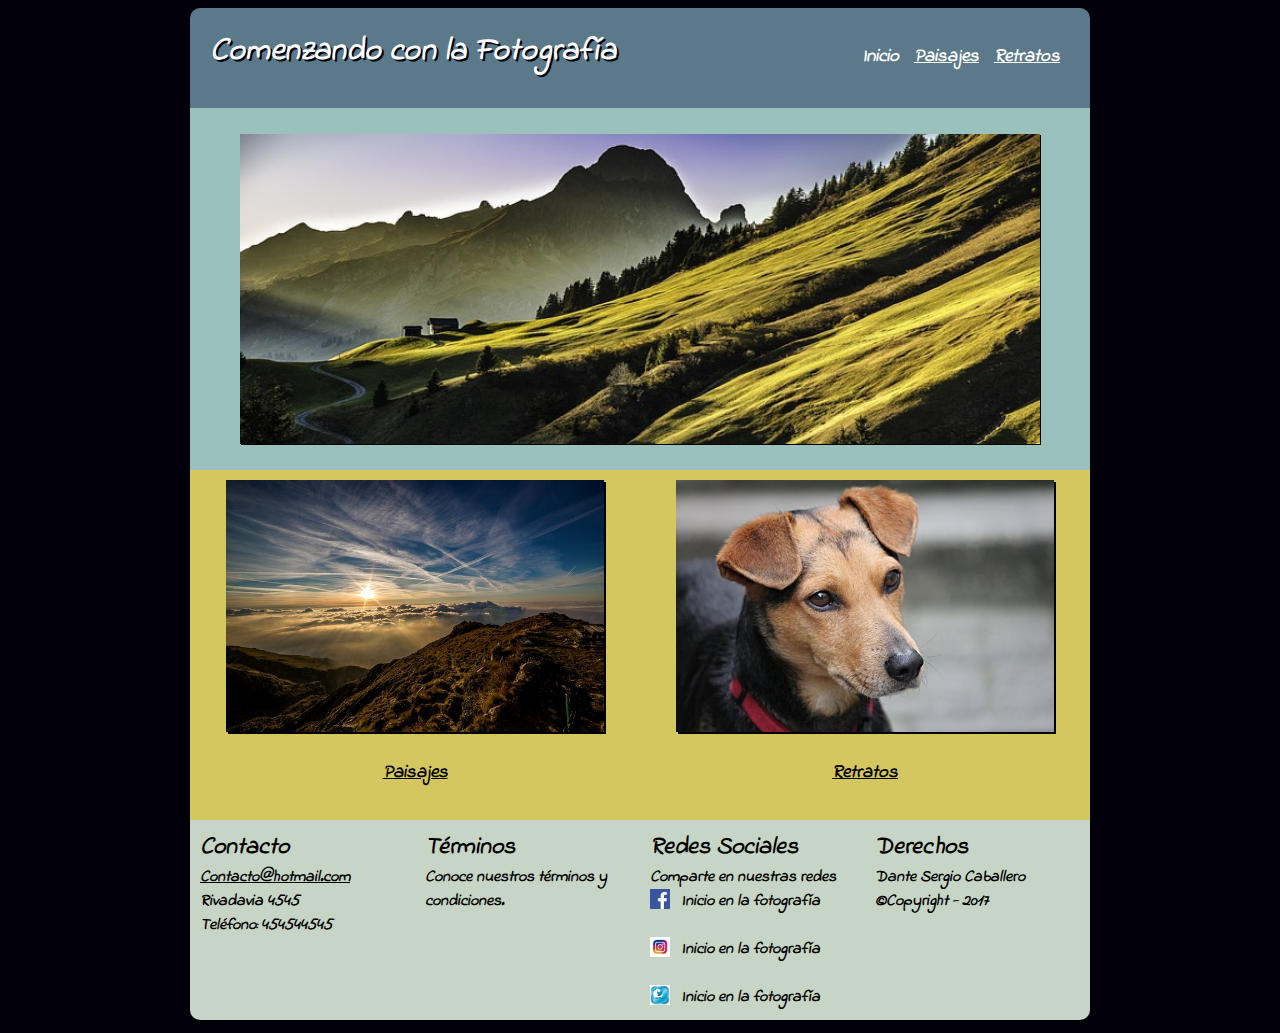
<file: index.html>
<!DOCTYPE html>
<html>

<head>
	<title>Final Css</title>
	<link href='https://fonts.googleapis.com/css?family=Indie+Flower' rel='stylesheet' type='text/css'>
	<link rel="stylesheet" href="css/estilos.css">
	<meta charset="utf-8">
	<meta name="viewport" content="width=device-width,user-scalable=1.0">
</head>
 <body><em>

    <div class="contenido" >


	     <div class="c1">
		      <h1> Comenzando con la Fotografía </h1>
	    </div>
	    <div class="c2">
		    <nav >
			      <h3>
              <a class="inicio" href="../2do-final/index.html">Inicio</a>
              <a href="Paisajes/Paisajes.html" >Paisajes</a>
              <a href="Retratos/Retratos.html" >Retratos</a>
				    </h3>
        </nav>
	    </div>

	    <div class="c3" >
         <figure>
    	      <img src="imagenes/imagen4.jpg"  alt="" id="imagen1">
        </figure>
	    </div>

	    <div class="c4">
		    <figure>
		         <img src="imagenes/imagen3.jpg"  alt="" id="imagen2">
			       <h3>
               <a href="Paisajes/Paisajes.html"><strong>Paisajes</strong></a>
			       </h3>
		   </figure>
	    </div>

	    <div class="c5">
		    <figure>
		         <img src="imagenes/imagen5.jpg"  alt="" id="imagen3">
			       <h3>
               <a href="Retratos/Retratos.html"> <strong>Retratos</strong></a>
			       </h3>
		    </figure>
	    </div>

	   <div class="c6">
			  <h2>Contacto</h2>
			  <a href="#"><strong>Contacto@hotmail.com</strong></a><br>
			  <strong>Rivadavia 4545</strong><br>
			  <strong>Teléfono: 454544545</strong>
	   </div>

	   <div class="c7">
		     <h2>Términos</h2>
		     <strong>Conoce nuestros términos y condiciones.</strong>
	   </div>

			<div class="c8">
				    <h2>Redes Sociales</h2>
						<strong>Comparte en nuestras redes</strong><br>
              <p><img id="logoFacebook" src="logos/facebooklogo.jpg" alt="">
						  <strong>Inicio en la fotografía</strong></p><br>
            	<p><img id="logoInstagram" src="logos/instagramlogo.jpg" alt="">
							<strong>Inicio en la fotografía</strong></p><br>
							<p><img id="logoTwitter" src="logos/twitterlogo.jpg" alt="">
							<strong>Inicio en la fotografía</strong></p><br>
			</div>

			<div class="c9">
				<h2>Derechos</h2>
				<strong>Dante Sergio Caballero</strong><br>
			  <strong>©Copyright - 2017</strong>
			</div>
</div>

</body>
</html>
</file>
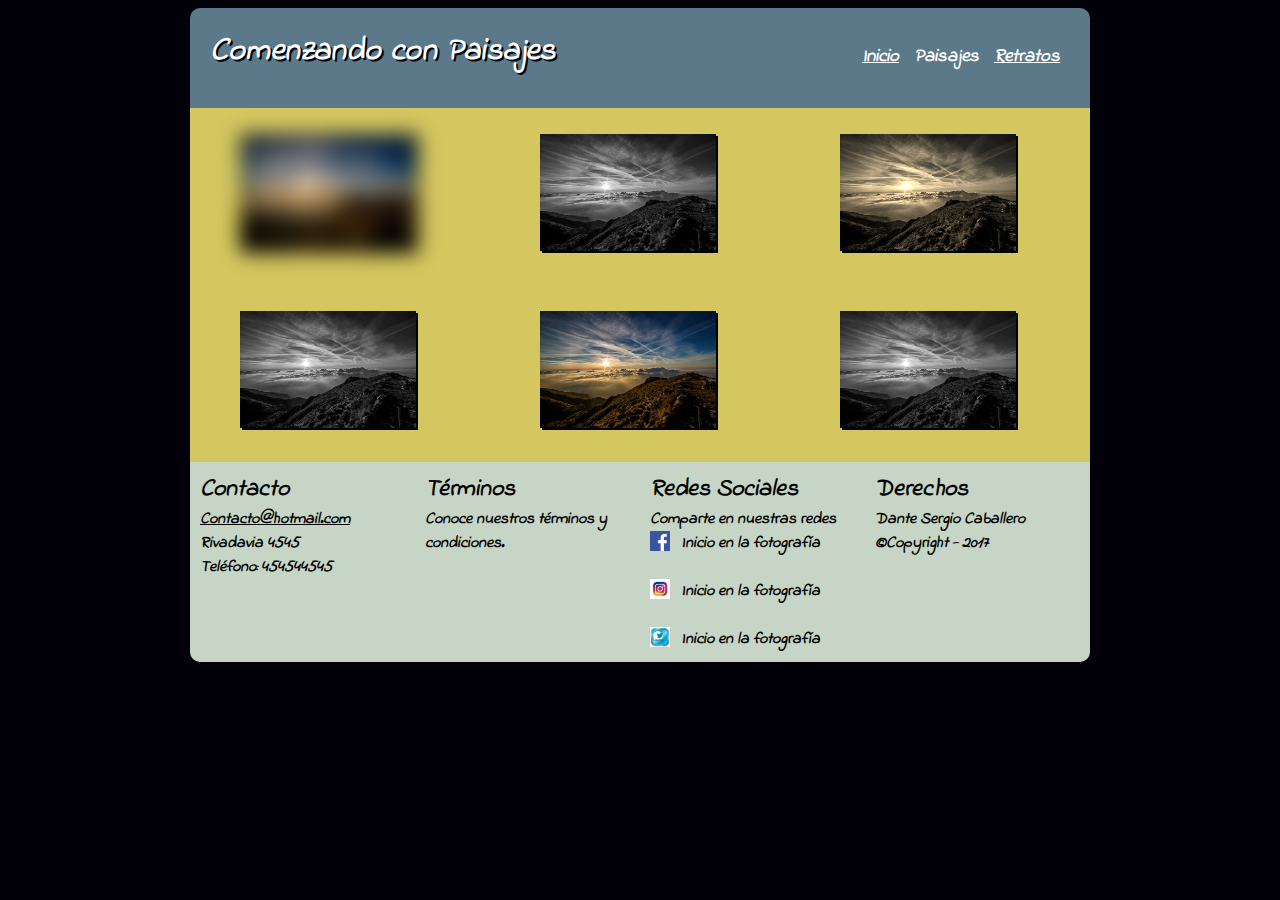
<file: Paisajes/paisajes.html>
<!DOCTYPE html>
<html>

<head>
	<title>Paisajes</title>
	<link href='https://fonts.googleapis.com/css?family=Indie+Flower' rel='stylesheet' type='text/css'>
	<link rel="stylesheet" href="../Paisajes/css/paisajes.css">
	<meta charset="utf-8">
	<meta name="viewport" content="width=device-width,user-scalable=1.0">
</head>
 <body><em>
	  <div class="contenido" >

    	 <div class="c1">
		      <h1> Comenzando con Paisajes </h1>
	     </div>
	     <div class="c2">
		    <nav >
			      <h3>
              <a  href="../index.html">Inicio</a>
              <a class="Paisajes" href="../Paisajes/paisajes.html" >Paisajes</a>
              <a href="../Retratos/Retratos.html" >Retratos</a>
				    </h3>
        </nav>
	    </div>

	    <div class="c4">
		    <figure>
		         <img src="imagenes/imagen3.jpg"  alt="" id="imagen1">

		   </figure>
	    </div>
      <div class="c5">
        <figure>
             <img src="imagenes/imagen3.jpg"  alt="" id="imagen2">

       </figure>
      </div>
			<div class="c6">
				<figure>
						 <img src="imagenes/imagen3.jpg"  alt="" id="imagen3">

			 </figure>
			</div>
			<div class="c7">
				<figure>
						 <img src="imagenes/imagen3.jpg"  alt="" id="imagen4">

			 </figure>
			</div>
			<div class="c8">
				<figure>
						 <img src="imagenes/imagen3.jpg"  alt="" id="imagen5">

			 </figure>
			</div>
			<div class="c9">
		    <figure>
		         <img src="imagenes/imagen3.jpg"  alt="" id="imagen6">

		   </figure>
	    </div>
	   <div class="c10">
			  <h2>Contacto</h2>
			  <a href="#"><strong>Contacto@hotmail.com</strong></a><br>
			  <strong>Rivadavia 4545</strong><br>
			  <strong>Teléfono: 454544545</strong>
	   </div>

	   <div class="c11">
		     <h2>Términos</h2>
		     <strong>Conoce nuestros términos y condiciones.</strong>
	   </div>

			<div class="c12">
				    <h2>Redes Sociales</h2>
						<strong>Comparte en nuestras redes</strong><br>
              <p><img id="logoFacebook" src="logos/facebooklogo.jpg" alt="">
						  <strong>Inicio en la fotografía</strong></p><br>
            	<p><img id="logoInstagram" src="logos/instagramlogo.jpg" alt="">
							<strong>Inicio en la fotografía</strong></p><br>
							<p><img id="logoTwitter" src="logos/twitterlogo.jpg" alt="">
							<strong>Inicio en la fotografía</strong></p><br>
			</div>

			<div class="c13">
				<h2>Derechos</h2>
				<strong>Dante Sergio Caballero</strong><br>
			  <strong>©Copyright - 2017</strong>
			</div>
</div>

</body>
</html>
</file>
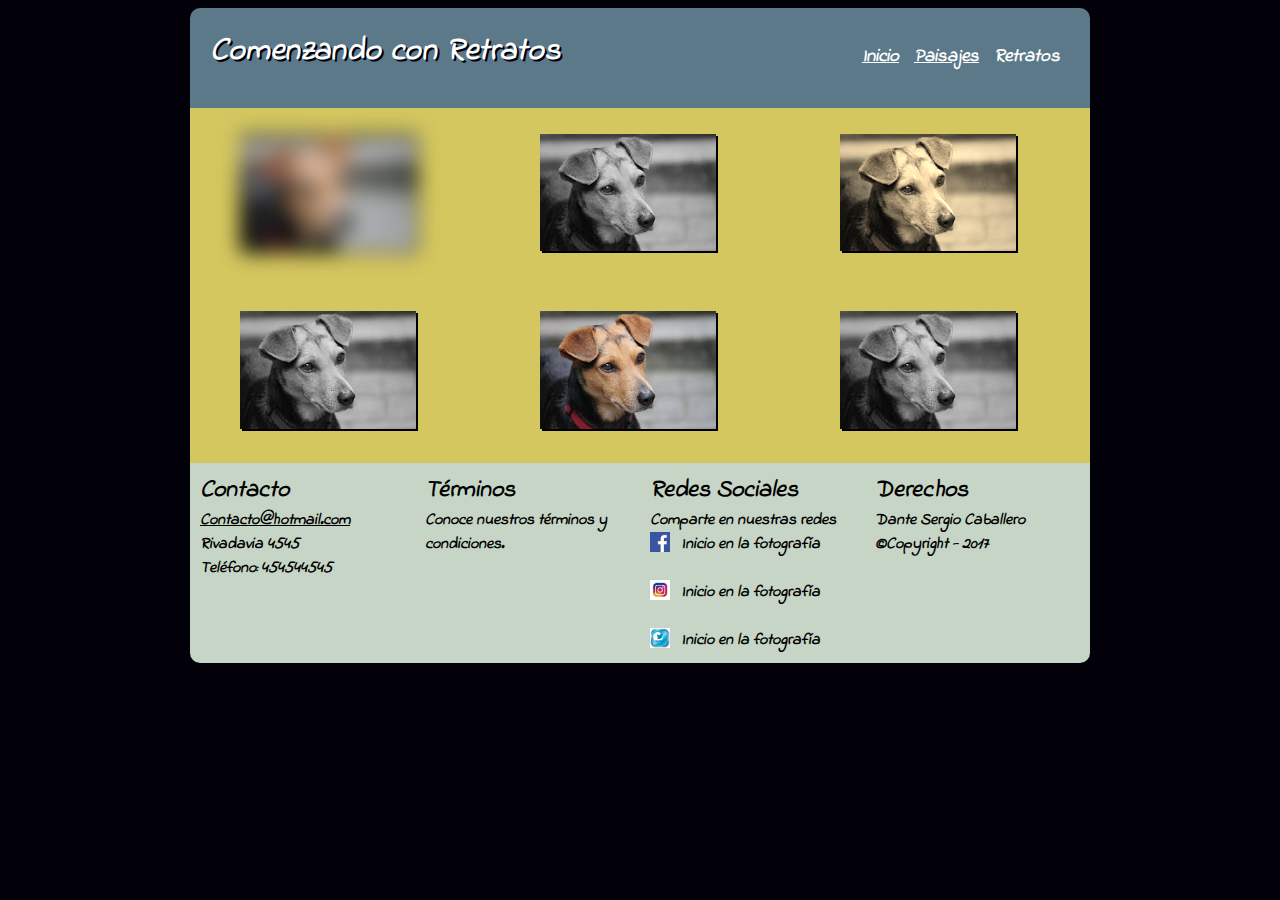
<file: Retratos/retratos.html>
<!DOCTYPE html>
<html>

<head>
	<title>Retratos</title>
	<link href='https://fonts.googleapis.com/css?family=Indie+Flower' rel='stylesheet' type='text/css'>
	<link rel="stylesheet" href="../Retratos/css/retratos.css">
	<meta charset="utf-8">
	<meta name="viewport" content="width=device-width,user-scalable=1.0">
</head>
 <body><em>

	 	    <div class="contenido" >

	     <div class="c1">
		      <h1> Comenzando con Retratos</h1>
	    </div>
	    <div class="c2">
		    <nav >
			      <h3>
              <a  href="../index.html">Inicio</a>
              <a  href="../Paisajes/paisajes.html" >Paisajes</a>
              <a class="retratos"  href="../Retratos/Retratos.html" >Retratos</a>
				    </h3>
        </nav>
	    </div>
	
	    <div class="c4">
		    <figure>
		         <img src="imagenes/imagen5.jpg"  alt="" id="imagen1">

		   </figure>
	    </div>
      <div class="c5">
        <figure>
             <img src="imagenes/imagen5.jpg"  alt="" id="imagen2">

       </figure>
      </div>
			<div class="c6">
				<figure>
						 <img src="imagenes/imagen5.jpg"  alt="" id="imagen3">

			 </figure>
			</div>
			<div class="c7">
				<figure>
						 <img src="imagenes/imagen5.jpg"  alt="" id="imagen4">

			 </figure>
			</div>
			<div class="c8">
				<figure>
						 <img src="imagenes/imagen5.jpg"  alt="" id="imagen5">

			 </figure>
			</div>
			<div class="c9">
		    <figure>
		         <img src="imagenes/imagen5.jpg"  alt="" id="imagen6">

		   </figure>
	    </div>
	   <div class="c10">
			  <h2>Contacto</h2>
			  <a href="#"><strong>Contacto@hotmail.com</strong></a><br>
			  <strong>Rivadavia 4545</strong><br>
			  <strong>Teléfono: 454544545</strong>
	   </div>

	   <div class="c11">
		     <h2>Términos</h2>
		     <strong>Conoce nuestros términos y condiciones.</strong>
	   </div>

			<div class="c12">
				    <h2>Redes Sociales</h2>
						<strong>Comparte en nuestras redes</strong><br>
              <p><img id="logoFacebook" src="logos/facebooklogo.jpg" alt="">
						  <strong>Inicio en la fotografía</strong></p><br>
            	<p><img id="logoInstagram" src="logos/instagramlogo.jpg" alt="">
							<strong>Inicio en la fotografía</strong></p><br>
							<p><img id="logoTwitter" src="logos/twitterlogo.jpg" alt="">
							<strong>Inicio en la fotografía</strong></p><br>
			</div>

			<div class="c13">
				<h2>Derechos</h2>
				<strong>Dante Sergio Caballero</strong><br>
			  <strong>©Copyright - 2017</strong>
			</div>
</div>

</body>
</html>
</file>
<file: css/estilos.css>
body {
	font-family: Indie Flower;
	background-color: #02010a;
}
.contenido {
	margin: 0;
	padding: 0;
}
.contenido div {
	box-sizing: border-box;
	padding:10px;
}
h1 {
	
	text-shadow: 2px 2px #02010a;
	color: white;
	text-align: left ;
	margin: 0 auto;
  word-spacing: 0px;
	padding: 10px;
}
h2{
	text-align:  left;
	color: black;
	margin: 0 auto;

}
h3{
	margin: 10 ;
	word-spacing: 10px;
}
nav{
  padding: 6px 20px;
	text-align: right;
}
nav h3 a{
	color:white;
}
h3 a{
	color: black;
}
.inicio{
	text-decoration: none;
}
.c6 a{
	color: black;
}
.c3 >figure {

	height: 310px;
  padding: 0 ;
}
#imagen1{
	width:100%;
	box-shadow: 1px 1px;
}
.c4 figure{
	text-align: center;
  margin: auto;
	width: 100%;

}
#imagen2{
	box-shadow: 2px 2px black;
	transition-property: box-shadow ,transform;
	transition-duration: 2s, 1s;
	width: 88%;
}
#imagen2:hover{
	box-shadow: 2px 2px #82c3a6;
	transform: rotatez(10deg);
}
.c5 figure{
	text-align: center;
	margin:auto;
	width: 100%;

}
#imagen3{
	width: 88%;
	box-shadow: 2px 2px black;
	transition-property: box-shadow ,transform;
	transition-duration: 2s, 1s;
}
#imagen3:hover {
box-shadow: 2px 2px #82c3a6 ;
transform:  translate(20px, -5px );
}
#logoFacebook{
  float: left;
	margin: auto;
	display: block;
	width: 20px;
}

#logoInstagram{
  float: left;
	margin: auto;
	display: block;
	width: 20px;
}
#logotwitter{
  float: left;
	margin: auto;
	display: block;
	width: 20px;
}
#logoTwitter{
	float: left;
	margin: auto;
	display: block;
	width: 20px;
}
.c1{
	border-radius: 10px 0 0 ;
	-moz-border-radius:10px 0 0 ;
	-webkit-border-radius:10px 0 0 ;
	}
.c2{
	border-radius: 0 10px 0 0 ;
	-moz-border-radius:0 10px  0 0;
	-webkit-border-radius:0 10px  0 0;
}
.c6{
	border-radius: 0  0 0 10px ;
	-moz-border-radius:0  0 0 10px;
	-webkit-border-radius:0  0 0 10px;
}
.c9{
	border-radius: 0  0  10px 0;
	-moz-border-radius:0  0  10px 0;
	-webkit-border-radius:0  0 10px 0;
}
.c1, .c2 {
	height: 100px;
	color: white;
	background-color: #5b7989;
}
figure > a{
  display: block;
  margin: 20px ;
  padding-bottom: 20px;
}
strong{
	padding-bottom: 5px;
}
.c3 {

	background-color: #9BC1BC;
}

.c4 {
	color: black;
	background-color: #d5c75f ;

}

.c5 {
	color:black;
	background-color: #d5c75f ;
}
.c6 {
	color:black;
	background-color: #C6d5c5;
}
.c7{
	color:black;
	background-color: #C6d5c5;
}
.c8 {
	color: black;
	background-color: #C6d5c5;
}
.c9 {
	color: black;
	background-color: #C6d5c5;
}

.contenido {
	display: -webkit-flex;
	display: flex;
	-webkit-flex-flow: row wrap;
	flex-flow: row wrap;
}

.c1, .c2, .c3, .c4, .c5, .c6, .c7, .c8 ,.c9 {
  width: 100%;
}
.c4, .c5{
	height: 350px;
}
.c6, .c7, .c8, .c9{
	 height: 200px;
}
.c8 p{
	text-align: right;
  padding-right: 35px;
	margin: 0 auto;
}
#imagen2:hover {
	transform: rotate(10 deg);
background: #82c3a6 ;
}
.contenido{
	animation-name: animacion;
	animation-duration: 2s;
}
@keyframes animacion {
	0%{
		margin-top: 150%;
	}
	60%{
		margin-top: -5%;
		}
	100%{
   margin-top: 0%;
	}
}

@media (max-width: 900px) {
body{
		width: 100%;
		margin: 0 auto;
}

.contenido{
	width: 100%;
}
.c1{
	border-radius: 10px 10px 0 0 ;
}
.c2 , .c6{
	border-radius: 0;
}
.c9{
	border-radius:0 0 10px 10px  ;
}
h1{
	 text-align: center;

}
.c4, .c5{
		height: 100%;
}
.c3 >figure{
	  width: 88%;
		height: 30px;
		margin: auto;
		display: block;
		padding: 11px;
}
.c3{
	 height: 30vh;
}

.c1, .c2, .c3, .c4, .c5, .c6, .c7, .c8 , .c9 {
    width: 100%;
}
.c1, .c2, .c3, .c4{
	 text-align: center;
}
nav{
		text-align: center;
}
.c6, .c7, .c8 , .c9{
	 text-align: left;
}
.c8 p{
	 text-align: right;
   padding-right:80px;
}
}
@media (min-width: 900px) {
.c1 {
  width: 50%;
}

.c2 {
  width: 50%;
}

.c3 {
	width: 100%;
}
.c4{
	width: 50%;
}
.c5 {
	width: 50%;
}
.c6 ,.c7 , .c8 ,.c9{
  width: 25%;
}

.contenido {
  max-width: 900px;
 margin-left: auto;
 margin-right: auto;
}
#imagen1{
	height: 310px;
}
}
</file>
<file: Paisajes/css/paisajes.css>
body {
	font-family: Indie Flower;
	background-color: #02010a;
}
.contenido {
	margin: 0;
	padding: 0;
}
.contenido div {
	box-sizing: border-box;
	padding:10px;
}
h1 {
	text-shadow: 2px 2px #02010a;
	color: white;
	text-align: left ;
	margin: 0 auto;
  word-spacing: 1px;
	padding: 10px;
}
h2{
	text-align:  left;
	color: black;
	margin: 0 auto;

}
h3{
	margin: 10 ;
	word-spacing: 10px;
}
nav{
  padding: 6px 20px;
	text-align: right;
}
nav h3 a{
	color:white;
}
.Paisajes{
	text-decoration: none;
}
.c10 a{
	color: black;
}

#imagen1{
	box-shadow: 2px 2px black;
	width: 88%;
	-webkit-filter:blur(10px);
	filter: blur(10px);
}
#imagen2{
	box-shadow: 2px 2px black;
	width: 88%;
	-webkit-filter: grayscale (100%);
	filter: grayscale(100%);
}
#imagen3{
	box-shadow: 2px 2px black;
	width: 88%;
	-webkit-filter: sepia(90%);
	filter:  sepia(90%);
	}
#imagen4{
	box-shadow: 2px 2px black;
	width: 88%;
	-webkit-filter: grayscale (100%);
	filter: grayscale(100%);
}
#imagen5{
	box-shadow: 2px 2px black;
	width: 88%;
}
#imagen6{
	box-shadow: 2px 2px black;
	width: 88%;
	-webkit-filter: grayscale (100%);
	filter: grayscale(100%);
}
#logoFacebook{
  float: left;
	margin: auto;
	display: block;
	width: 20px;
}
#logoInstagram{
  float: left;
	margin: auto;
	display: block;
	width: 20px;
}
#logotwitter{
  float: left;
	margin: auto;
	display: block;
	width: 20px;
}
#logoTwitter{
	float: left;
	margin: auto;
	display: block;
	width: 20px;
}
.c1{
	border-radius: 10px 0 0 ;
	-moz-border-radius:10px 0 0 ;
	-webkit-border-radius:10px 0 0 ;
	}
.c2{
	border-radius: 0 10px 0 0 ;
	-moz-border-radius:0 10px  0 0;
	-webkit-border-radius:0 10px  0 0;
}
.c10{
	border-radius:0 0 0 10px  ;
	-moz-border-radius:0 0 0 10px ;
	-webkit-border-radius:0 0 0 10px  ;
}
.c13{
	border-radius:0 0 10px 0  ;
	-moz-border-radius:0 0 10px  0 ;
	-webkit-border-radius:0 0 10px 0 ;
}
.c1, .c2 {
	height: 100px;
	color: white;
	background-color: #5b7989;
}

.c4 {
	color: black;
	background-color: #d5c75f ;
}

.c5 {
	color:black;
	background-color: #d5c75f ;
}
.c6 {
	color:black;
	background-color: #d5c75f ;
}
.c7 {
	color:black;
	background-color: #d5c75f ;
}
.c8 {
	color:black;
	background-color: #d5c75f ;
}
.c9 {
	color:black;
	background-color: #d5c75f ;
}
.c10 {
	color:black;
	background-color: #C6d5c5;
}
.c11{
	color:black;
	background-color: #C6d5c5;
}
.c12 {
	color: black;
	background-color: #C6d5c5;
}
.c13 {
	color: black;
	background-color: #C6d5c5;
}

.contenido {
	display: -webkit-flex;
	display: flex;
	-webkit-flex-flow: row wrap;
	flex-flow: row wrap;
}
.c1, .c2,.c4, .c5, .c6, .c7, .c8 ,.c9, .c10 , .c11 , .c12, .c13 {
  width: 100%;
}
.c10, .c11, .c12 , .c13{
	 height: 200px;
}
.c12 p{
	text-align: right;
  padding-right: 35px;
	margin: 0 auto;
}
.contenido{
	animation-name: animacion;
  animation-duration: 2s;
}
@keyframes animacion {
0% {
margin-top: 150%;
}
60% {
margin-top: -5%;
}
100% {
margin-top: 0% ;
}
}
@media (max-width: 900px) {
body{
		width: 100%;
		margin: 0 auto;
}
.contenido{
	width: 100%;
}
.c1{
	border-radius: 10px 10px 0 0 ;
}
.c2 , .c10{
	border-radius: 0;
}

.c13{
border-radius:0 0 10px 10px ;
}
h1{
	 text-align: center;
}

.c1, .c2,.c4, .c5, .c6, .c7, .c8 , .c9 ,.c10 , .c11 , .c12, .c13  {
    width: 100%;
}
.c1, .c2,  .c4, .c5, .c6, .c7, .c8 , .c9 {
	 text-align: center;
}
nav{
		text-align: center;
}
.c10, .c11, .c12 , .c13{
	 text-align: left;
}
.c12 p{
	 text-align: right;
   padding-right:80px;
}
}
@media (min-width: 900px) {
.c1 {
  width: 50%;
}

.c2 {
  width: 50%;
}


.c4{
	width: 33.33%;
}
.c5 {
	width: 33.33%;
}
.c6 {
	width: 33.33%;
}
.c7 {
	width: 33.33%;
}
.c8 {
	width: 33.33%;
}
.c9{
	width: 33.33%;
}
.c10 , .c11 ,.c12, .c13{
  width: 25%;
}

.contenido {
 width: 900px;
 margin-left: auto;
 margin-right: auto;
}
}
</file>
<file: Retratos/css/retratos.css>
body {
	font-family: Indie Flower;
	background-color: #02010a;
}
.contenido {
	margin: 0;
	padding: 0;
}
.contenido div {
	box-sizing: border-box;
	padding:10px;
}
h1 {
	text-shadow: 2px 2px #02010a;
	color: white;
	text-align: left ;
	margin: 0 auto;
  word-spacing: 1px;
	padding: 10px;
}
h2{
	text-align:  left;
	color: black;
	margin: 0 auto;

}
h3{
	margin: 10 ;
	word-spacing: 10px;
}
nav{
  padding: 6px 20px;
	text-align: right;
}
nav h3 a{
	color:white;
}
.retratos{
	text-decoration: none;
}
.c10 a{
	color: black;
}

#imagen1{
	box-shadow: 2px 2px black;
	width: 88%;
	-webkit-filter:blur(10px);
	filter: blur(10px);
}
#imagen2{
	box-shadow: 2px 2px black;
	width: 88%;
	-webkit-filter: grayscale (100%);
	filter: grayscale(100%);
}
#imagen3{
	box-shadow: 2px 2px black;
	width: 88%;
	-webkit-filter: sepia(90%);
	filter:  sepia(90%);
	}
#imagen4{
	box-shadow: 2px 2px black;
	width: 88%;
	-webkit-filter: grayscale (100%);
	filter: grayscale(100%);
}
#imagen5{
	box-shadow: 2px 2px black;
	width: 88%;
}
#imagen6{
	box-shadow: 2px 2px black;
	width: 88%;
	-webkit-filter: grayscale (100%);
	filter: grayscale(100%);
}
#logoFacebook{
  float: left;
	margin: auto;
	display: block;
	width: 20px;
}
#logoInstagram{
  float: left;
	margin: auto;
	display: block;
	width: 20px;
}
#logotwitter{
  float: left;
	margin: auto;
	display: block;
	width: 20px;
}
#logoTwitter{
	float: left;
	margin: auto;
	display: block;
	width: 20px;
}
.c1{
	border-radius: 10px 0 0 0 ;
	-moz-border-radius:10px 0 0  0;
	-webkit-border-radius:10px 0 0 0 ;
	}
.c2{
	border-radius: 0 10px 0 0 ;
	-moz-border-radius:0 10px  0 0;
	-webkit-border-radius:0 10px  0 0;
}
.c10{
	border-radius:0 0 0 10px  ;
	-moz-border-radius:0 0 0 10px ;
	-webkit-border-radius:0 0 0 10px  ;
}
.c13{
	border-radius:0 0 10px 0  ;
	-moz-border-radius:0 0 10px  0 ;
	-webkit-border-radius:0 0 10px 0 ;
}
.c1, .c2 {
	height: 100px;
	color: white;
	background-color: #5b7989;
}

.c4 {
	color: black;
	background-color: #d5c75f ;
}

.c5 {
	color:black;
	background-color: #d5c75f ;
}
.c6 {
	color:black;
	background-color: #d5c75f ;
}
.c7 {
	color:black;
	background-color: #d5c75f ;
}
.c8 {
	color:black;
	background-color: #d5c75f ;
}
.c9 {
	color:black;
	background-color: #d5c75f ;
}
.c10 {
	color:black;
	background-color: #C6d5c5;
}
.c11{
	color:black;
	background-color: #C6d5c5;
}
.c12 {
	color: black;
	background-color: #C6d5c5;
}
.c13 {
	color: black;
	background-color: #C6d5c5;
	}

.contenido {
	display: -webkit-flex;
	display: flex;
	-webkit-flex-flow: row wrap;
	flex-flow: row wrap;
}

.c1, .c2,.c4, .c5, .c6, .c7, .c8 ,.c9, .c10 , .c11 , .c12, .c13 {
  width: 100%;
}
.c10, .c11, .c12 , .c13{
	 height: 200px;
}
.c12 p{
	text-align: right;
  padding-right: 35px;
	margin: 0 auto;
}
.contenido{
	animation-name: animacion;
  animation-duration: 2s;
}
@keyframes animacion {
0% {
margin-top: 150%;
}
60% {
margin-top: -5%;
}
100% {
margin-top: 0% ;
}
}
@media (max-width: 900px) {
body{
		width: 100%;
		margin: 0 auto;
}
.contenido{
	width: 100%;
}

.c1{
	border-radius: 10px 10px 0 0 ;
}
.c2 , .c10 {
	border-radius: 0;
}

.c13{
border-radius:0 0 10px 10px ;
}
h1{
	 text-align: center;
}

.c1, .c2, .c4, .c5, .c6, .c7, .c8 , .c9 ,.c10 , .c11 , .c12, .c13  {
    width: 100%;
}
.c1, .c2,  {
	 text-align: center;
}
nav{
		text-align: center;
}
.c10, .c11, .c12 , .c13{
	 text-align: left;
}
.c12 p{
	 text-align: right;
   padding-right:80px;
}
}
@media (min-width: 900px) {

.c1 {
  width: 50%;
}

.c2 {
  width: 50%;
}


.c4{
	width: 33.33%;
}
.c5 {
	width: 33.33%;
}
.c6 {
	width: 33.33%;
}
.c7 {
	width: 33.33%;
}
.c8 {
	width: 33.33%;
}
.c9{
	width: 33.33%;
}
.c10 , .c11 ,.c12, .c13{
  width: 25%;
}
.contenido {
 max-width:900px;
 margin-left: auto;
 margin-right: auto;
}

}
</file>
